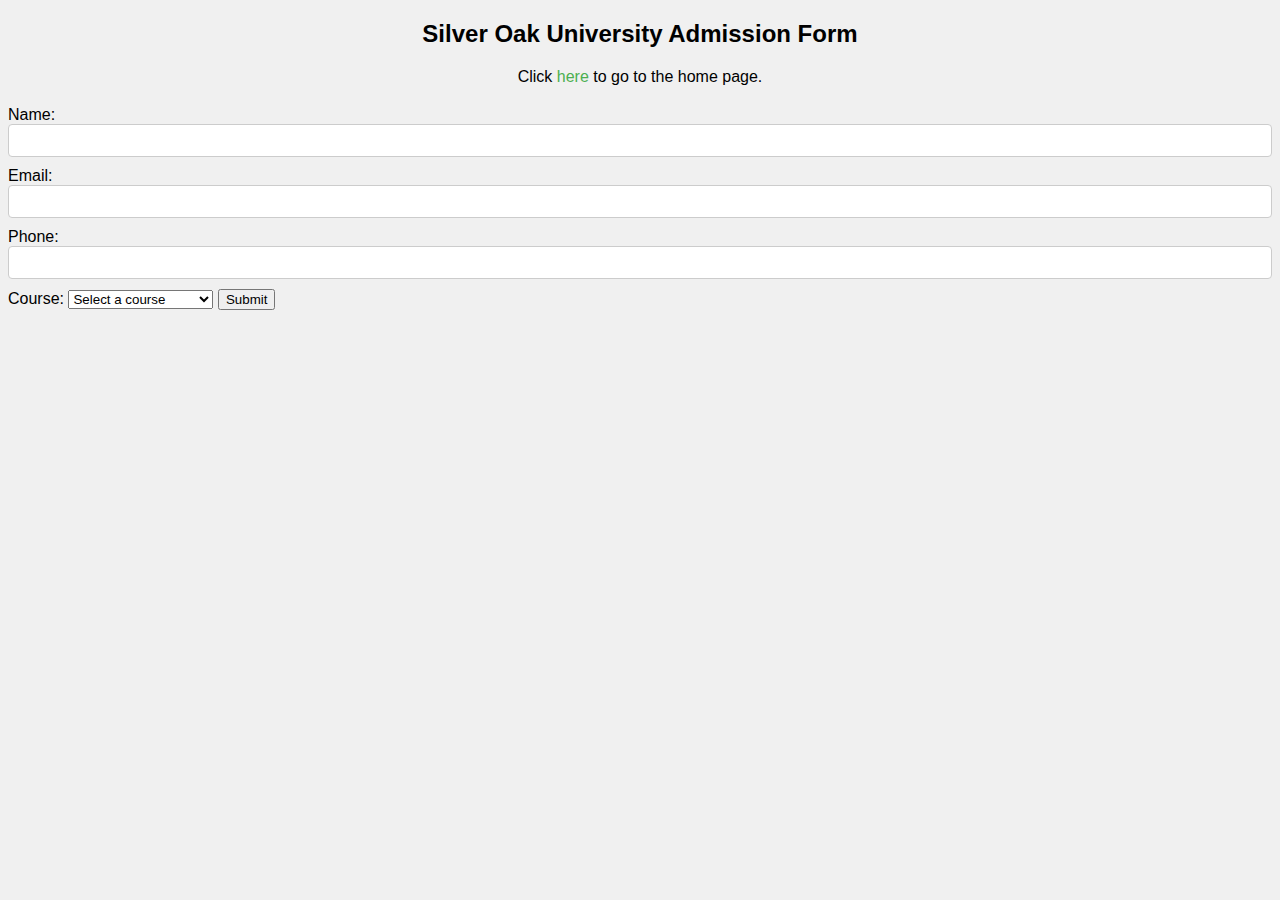
<file: Admission Form/index.html>
<!DOCTYPE html>
<html>
<head>
  <title> Silver Oak University Admission Form</title>
  <link rel="stylesheet" type="text/css" href="style.css">
</head>
<body>
  <h2>Silver Oak University Admission Form</h2>
  <p>Click <a href="signup.html">here</a> to go to the home page.</p>
  
  <form>
    <label for="name">Name:</label>
    <input type="text" id="name" name="name" required>
    
    <label for="email">Email:</label>
    <input type="text" id="email" name="email" required>
    
    <label for="phone">Phone:</label>
    <input type="text" id="phone" name="phone" required>
    
    <label for="course">Course:</label>
    <select id="course" name="course" required>
      <option value="">Select a course</option>
      <option value="btech">B.Tech</option>
      <option value="bca">BCA</option>
      <option value="bba">BBA</option>
      <option value="bcom">B.Com</option> 
      <option value="bcom">BSc</option>
      <option value="bcom">BHMS</option>
      <option value="bcom">BA</option>
      <option value="bcom">DIPLOMA</option>
      <option value="bcom">HOMEOPATHY</option>
      <option value="bcom">PHYSIOTHERAPHY</option>
      <option value="bcom">NURSING</option>

    </select>
    
    <input type="submit" value="Submit" >
  </form>
</body>
</html>
</file>
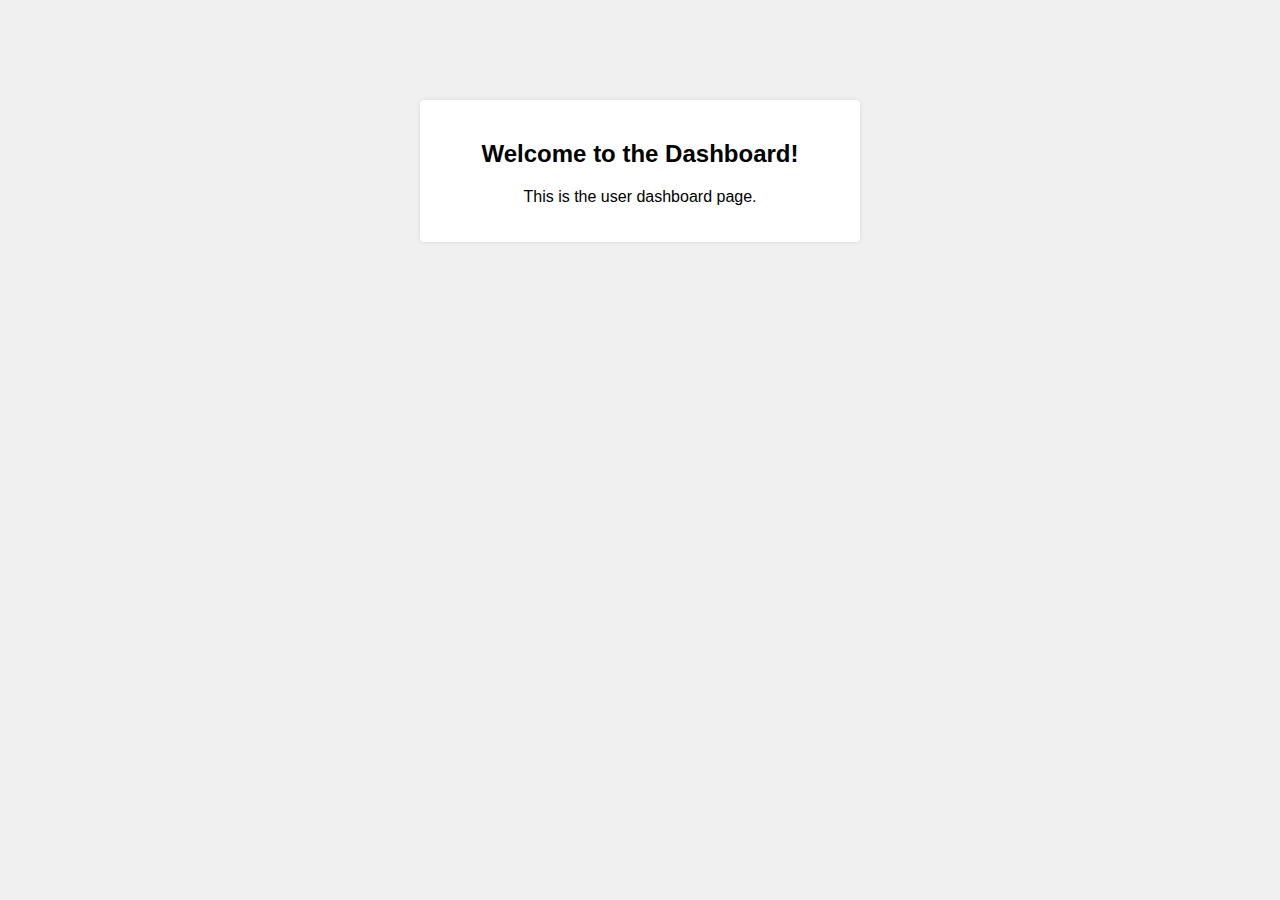
<file: Admission Form/dashbords.html>
<!DOCTYPE html>
<html>
<head>
  <title>User Dashboard</title>
  <link rel="stylesheet" type="text/css" href="style.css">
</head>
<body>
  <div class="container">
    <h2>Welcome to the Dashboard!</h2>
    <p>This is the user dashboard page.</p>
  </div>
</body>
</html>
</file>
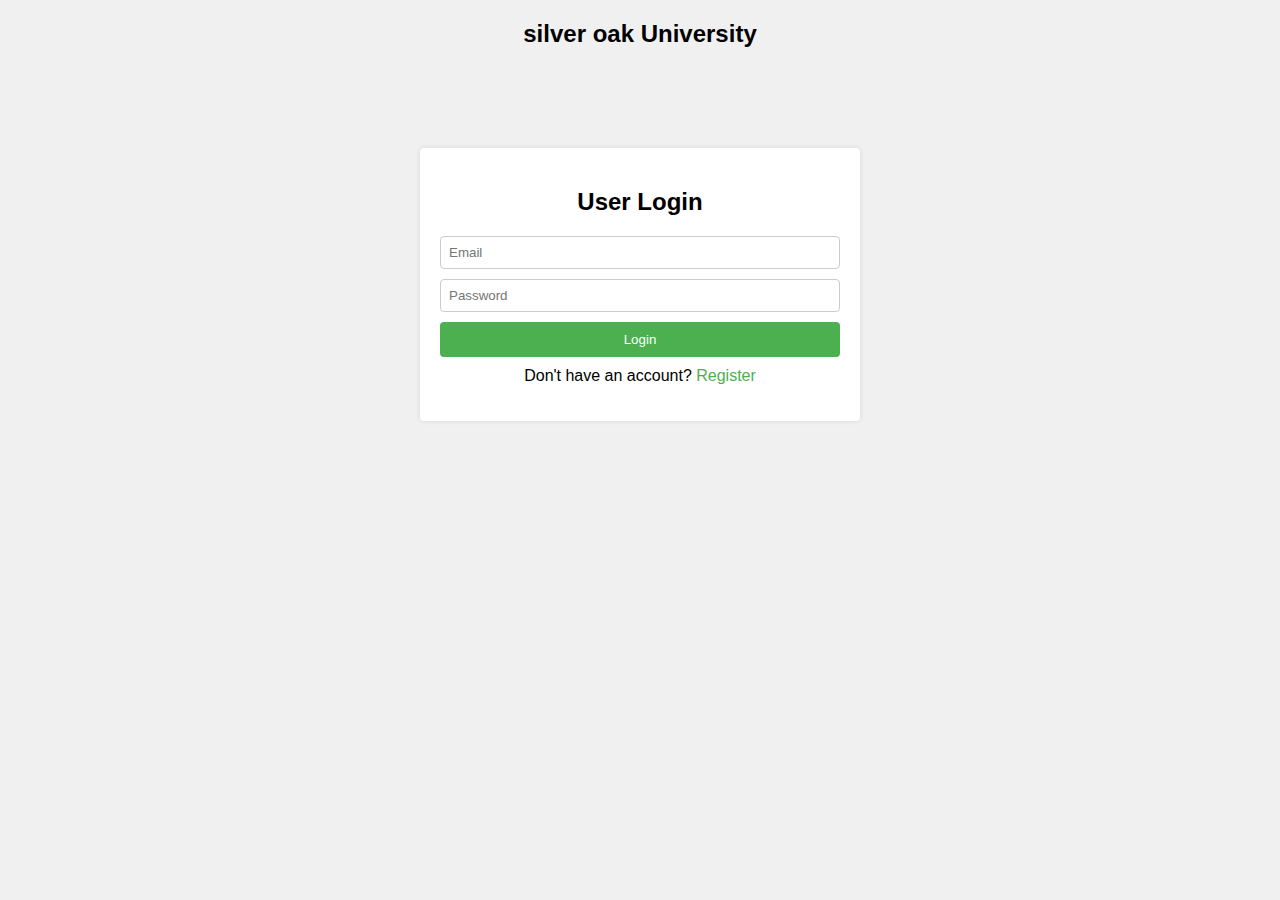
<file: Admission Form/login.html>
<!DOCTYPE html>
<html>
<head>
  <h2>silver oak University</h2>
  <title>User Login</title>
  <link rel="stylesheet" type="text/css" href="style.css">
</head>
<body>
  <div class="container">
    <h2>User Login</h2>
    <form action="dashboard.html" method="POST">
      <input type="email" name="email" placeholder="Email" required>
      <input type="password" name="password" placeholder="Password" required>
      <button type="submit">Login</button>
      <p>Don't have an account? <a href="index.html">Register</a></p>
    </form>
  </div>
</body>
</html>
</file>
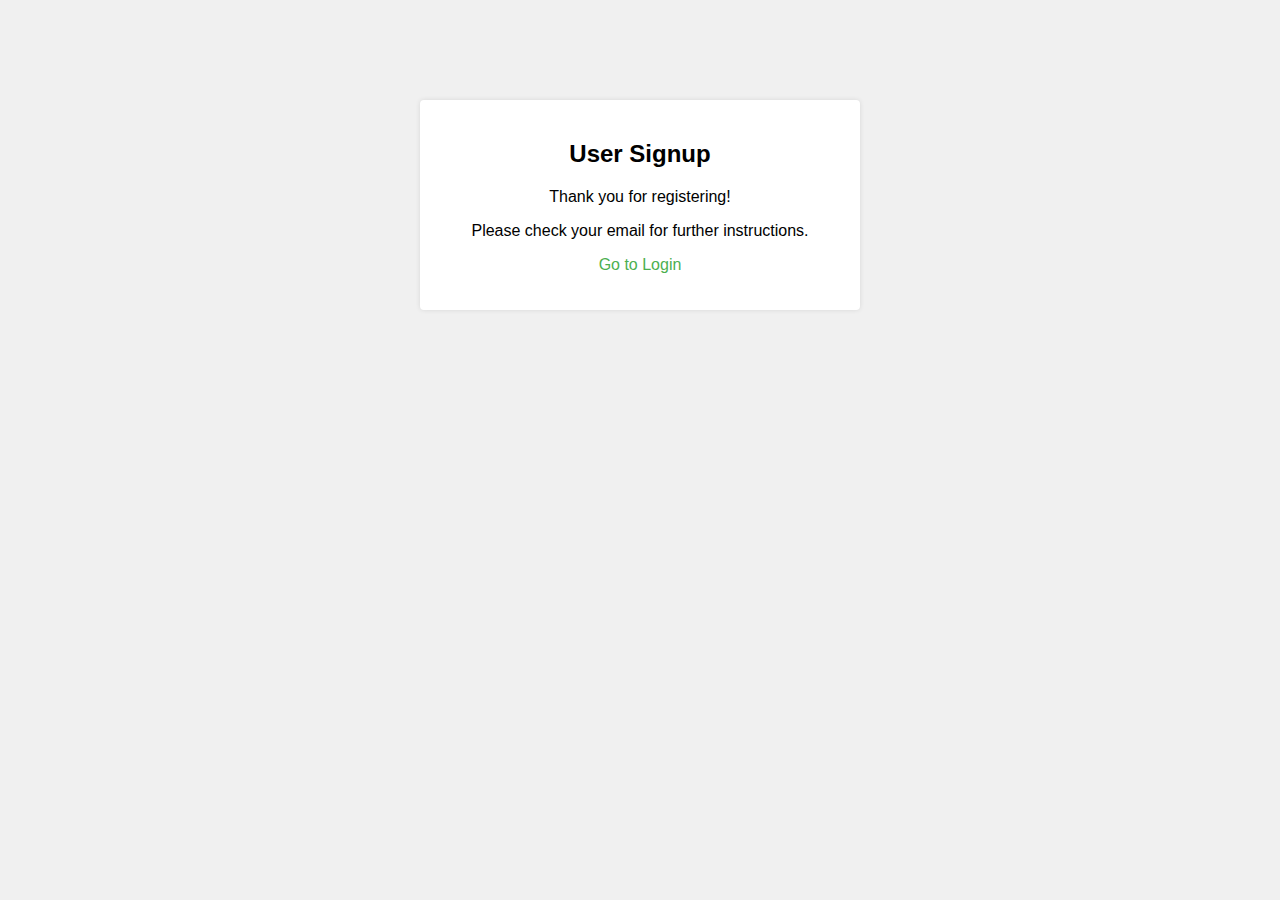
<file: Admission Form/signup.html>
<!DOCTYPE html>
<html>
<head>
  <title>User Signup</title>
  <link rel="stylesheet" type="text/css" href="style.css">
</head>
<body>
  <div class="container">
    <h2>User Signup</h2>
    <p>Thank you for registering!</p>
    <p>Please check your email for further instructions.</p>
    <p><a href="login.html">Go to Login</a></p>
  </div>
</body>
</html>
</file>
<file: Admission Form/style.css>
body {
    font-family: Arial, sans-serif;
    background-color: #f0f0f0;
  }
  
  .container {
    max-width: 400px;
    margin: 100px auto;
    padding: 20px;
    background-color: #fff;
    border-radius: 4px;
    box-shadow: 0 0 5px rgba(0, 0, 0, 0.1);
  }
  
  h2 {
    text-align: center;
  }
  
  form {
    margin-top: 20px;
  }
  
  input[type="text"],
  input[type="email"],
  input[type="password"] {
    width: 100%;
    padding: 8px;
    margin-bottom: 10px;
    border: 1px solid #ccc;
    border-radius: 4px;
    box-sizing: border-box;
  }
  
  button[type="submit"] {
    width: 100%;
    padding: 10px;
    background-color: #4CAF50;
    color: #fff;
    border: none;
    border-radius: 4px;
    cursor: pointer;
  }
  
  button[type="submit"]:hover {
    background-color: #45a049;
  }
  
  p {
    text-align: center;
    margin-top: 10px;
  }
  
  a {
    color: #4CAF50;
    text-decoration: none;
  }
  
  a:hover {
    text-decoration: underline;
  }
</file>
